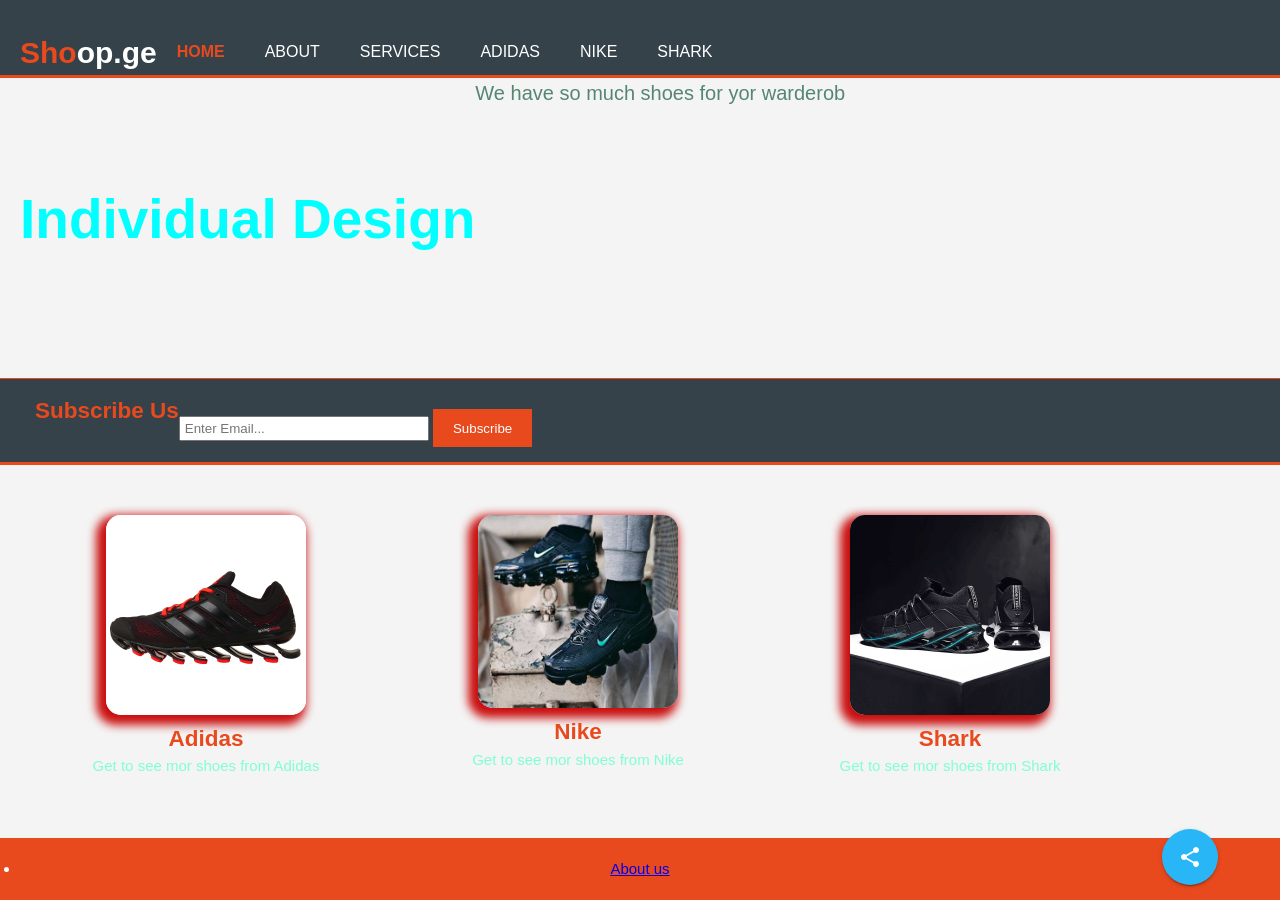
<file: Ambartsum Karapetian, lector Miranda Makharashvili/index.html>
<!DOCTYPE html>
<html>
  <head>
    <meta charset="utf-8">
    <meta name="viewport" content="width=device-width">
  	<meta name="author" content="Ambartsum Karapetyan">
    <title> Welcome</title>
    <link rel ="icon" href="./img/icon.jpg"/>
    <link rel="stylesheet" href="./css/style1.css">
  </head>
  <body>
    <header>
      <div class="container">
        <div id="branding">
          <h1><span class="highlight">Sho</span>op.ge</h1>
        </div>
        <nav>
          <ul>
            <li class="current"><a href="index.html">Home</a></li>
            <li><a href="about.html">About</a></li>
            <li><a href="services.html">Services</a></li>
            <li><a href="adidas.html">Adidas</a></li>
            <li><a href="nike.html">Nike</a></li>
            <li><a href="shark.html">Shark</a></li>
          </ul>
        </nav>
      </div>
    </header>

    <section id="showcase">
      <div class="container">
        <h1>Individual Design</h1>
        <p>We have so much shoes for yor warderob</p>
      </div>
    </section>

    <section id="newsletter">
      <div class="container">
        <h2>Subscribe Us</h2>
        <form>
          <input type="email" placeholder="Enter Email...">
          <button type="submit" class="button_1">Subscribe</button>
        </form>
      </div>
    </section>

    <section id="boxes">
      <div class="container">
        <div class="box">
          <a href="adidas.html">
          <img src="./img/adidas1.jpg" alt="Adidas"></a>
          <h2>Adidas</h2>
          <p>Get to see mor shoes from Adidas</p>
        </div>
        <div class="box">
          <a href="nike.html">
          <img src="./img/nike1.jpg" alt="Nike"></a>
          <h2>Nike</h2>
          <p>Get to see mor shoes from Nike</p>
        </div>
        <div class="box">
          <a href="shark.html">
          <img src="./img/shark1.jpg"></a>
          <h2>Shark</h2>
          <p>Get to see mor shoes from Shark</p>
        </div>
      </div>
    </section>

    <footer>
      <div class="fab">
        <span class="fab-action-button">
              <i class="fab-action-button__icon"></i>
          </span>
        <ul class="fab-buttons">
          <li class="fab-buttons__item">
            <a href="#" class="fab-buttons__link" data-tooltip="Facebook">
              <i class="icon-material icon-material_fb"></i>
            </a>
          </li>
          <li class="fab-buttons__item">
            <a href="#" class="fab-buttons__link" data-tooltip="Twitter">
              <i class="icon-material icon-material_tw"></i>
            </a>
          </li>
          <li class="fab-buttons__item">
            <a href="#" class="fab-buttons__link" data-tooltip="Linkedin">
              <i class="icon-material icon-material_li"></i>
            </a>
          </li>
          <li class="fab-buttons__item">
            <a href="#" class="fab-buttons__link" data-tooltip="Google+">
              <i class="icon-material icon-material_gp"></i>
            </a>
          </li>
        </ul>
      </div>
      <div class="abt"><ul>
      <li><a href="about.html">About us</a></li>
    </ul>
  </div>
    </footer>
  </body>
</html>
</file>
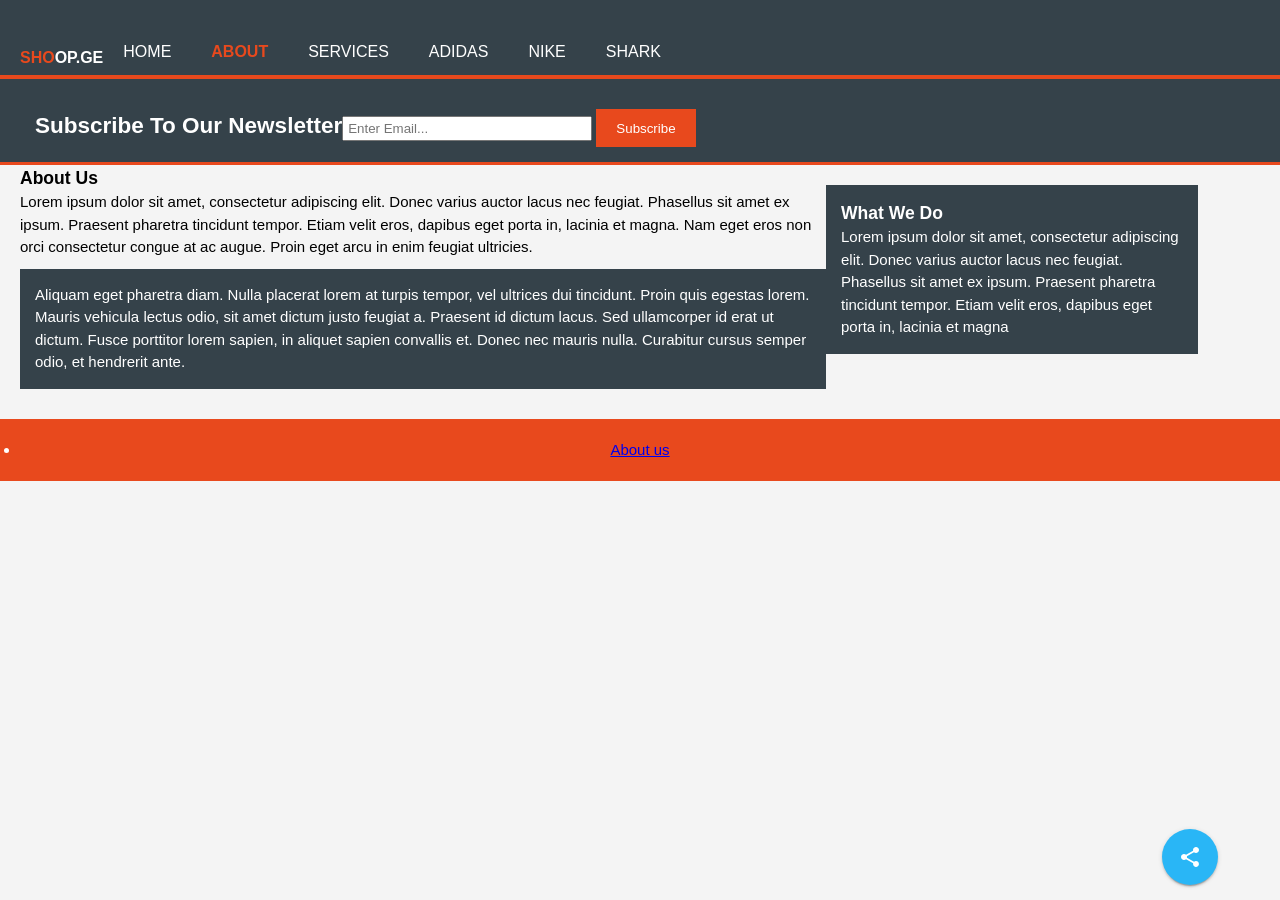
<file: Ambartsum Karapetian, lector Miranda Makharashvili/about.html>
<!DOCTYPE html>
<html>
  <head>
    <meta charset="utf-8">
    <meta name="viewport" content="width=device-width">
  	<meta name="author" content="Ambartsum Karapetyan">
    <title>About</title>
    <link rel="stylesheet" href="./css/style1.css">
  </head>
  <body>
    <header>
      <div class="container">
        <div id="branding">
          <h1><a href="index.html"><span class="highlight">Sho</span>op.ge</a></h1>
        </div>
        <nav>
          <ul>
            <li><a href="index.html">Home</a></li>
            <li class="current"><a href="about.html">About</a></li>
            <li><a href="services.html">Services</a></li>
            <li><a href="adidas.html">Adidas</a></li>
            <li><a href="nike.html">Nike</a></li>
            <li><a href="shark.html">Shark</a></li>
          </ul>
        </nav>
      </div>
    </header>

    <section id="newsletter">
      <div class="container">
        <h1>Subscribe To Our Newsletter</h1>
        <form>
          <input type="email" placeholder="Enter Email...">
          <button type="submit" class="button_1">Subscribe</button>
        </form>
      </div>
    </section>

    <section id="main">
      <div class="container">
        <article id="main-col">
          <h1 class="page-title">About Us</h1>
          <p>
            Lorem ipsum dolor sit amet, consectetur adipiscing elit. Donec varius auctor lacus nec feugiat. 
            Phasellus sit amet ex ipsum. Praesent pharetra tincidunt tempor. Etiam velit eros, dapibus eget porta in, 
            lacinia et magna. Nam eget eros non orci consectetur congue at ac augue. Proin eget arcu in enim feugiat ultricies. 
          </p>
          <p class="dark">
          Aliquam eget pharetra diam. Nulla placerat lorem at turpis tempor, vel ultrices dui tincidunt. Proin quis egestas lorem.
           Mauris vehicula lectus odio, sit amet dictum justo feugiat a. Praesent id dictum lacus. Sed ullamcorper id erat ut dictum.
            Fusce porttitor lorem sapien, in aliquet sapien convallis et. Donec nec mauris nulla. Curabitur cursus semper odio, et hendrerit ante.
          </p>
        </article>

        <aside id="sidebar">
          <div class="dark">
            <h3>What We Do</h3>
            <p>Lorem ipsum dolor sit amet, consectetur adipiscing elit. Donec varius auctor lacus nec feugiat. Phasellus sit amet ex ipsum.
               Praesent pharetra tincidunt tempor. Etiam velit eros, dapibus eget porta in, lacinia et magna</p>
          </div>
        </aside>
      </div>
    </section>

    <footer>
      <div class="fab">
        <span class="fab-action-button">
              <i class="fab-action-button__icon"></i>
          </span>
        <ul class="fab-buttons">
          <li class="fab-buttons__item">
            <a href="#" class="fab-buttons__link" data-tooltip="Facebook">
              <i class="icon-material icon-material_fb"></i>
            </a>
          </li>
          <li class="fab-buttons__item">
            <a href="#" class="fab-buttons__link" data-tooltip="Twitter">
              <i class="icon-material icon-material_tw"></i>
            </a>
          </li>
          <li class="fab-buttons__item">
            <a href="#" class="fab-buttons__link" data-tooltip="Linkedin">
              <i class="icon-material icon-material_li"></i>
            </a>
          </li>
          <li class="fab-buttons__item">
            <a href="#" class="fab-buttons__link" data-tooltip="Google+">
              <i class="icon-material icon-material_gp"></i>
            </a>
          </li>
        </ul>
      </div>
      <div class="abt"><ul>
      <li><a href="about.html">About us</a></li>
    </ul>
  </div>
    </footer>
  </body>
</html>
</file>
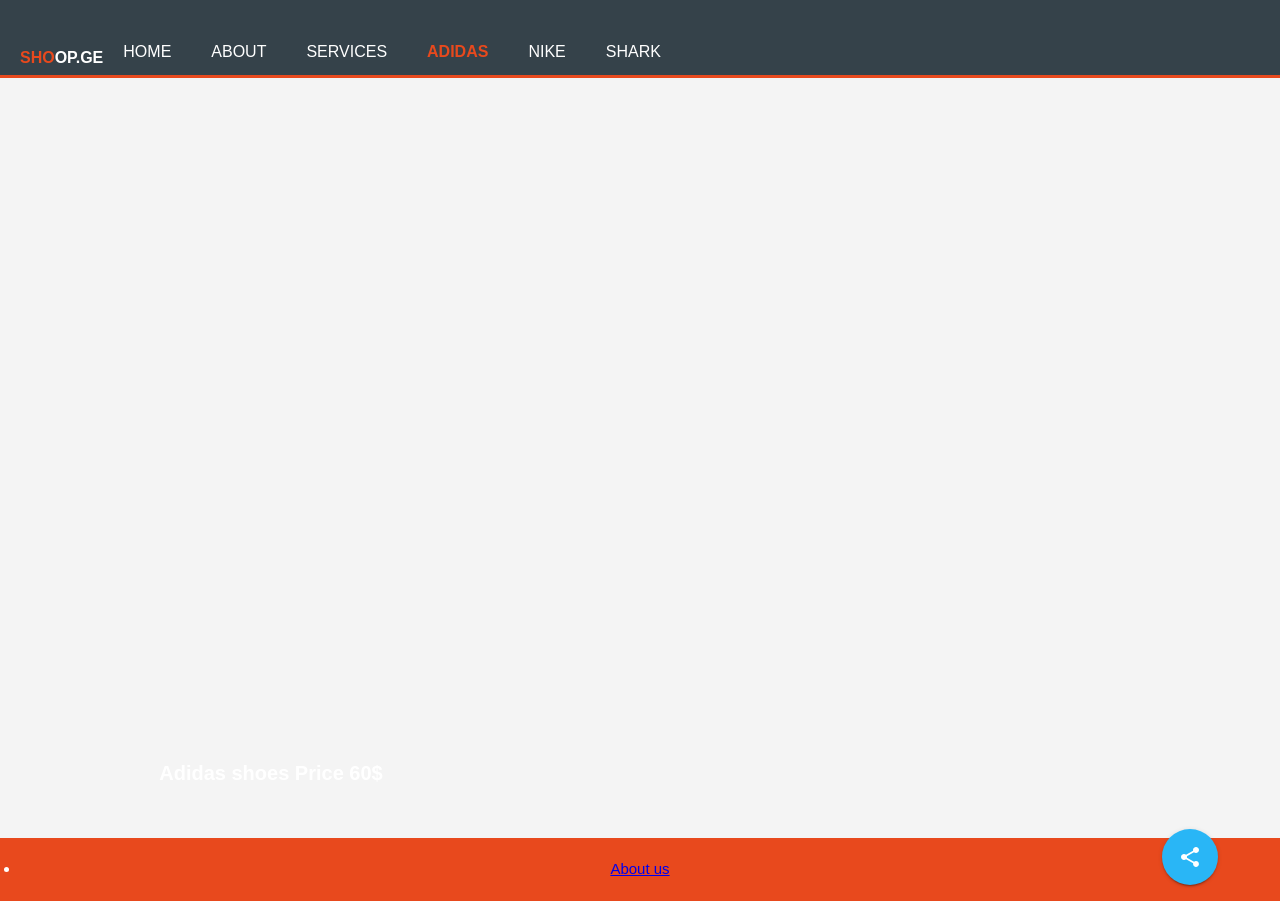
<file: Ambartsum Karapetian, lector Miranda Makharashvili/adidas.html>
<!DOCTYPE html>
<html lang="en">
<head>
  <meta charset="UTF-8" />
  <meta name="viewport" content="width=device-width, initial-scale=1.0" />
  <title> Welcome</title>
  <link rel ="icon" href="./img/icon.jpg"/>
    <link rel="stylesheet" href="./css/style1.css"/>
</head>
<body>
    <header>
        <div class="container">
          <div id="branding">
            <h1><a href="index.html"><span class="highlight">Sho</span>op.ge</a></h1>
          </div>
          <nav>
            <ul>
              <li><a href="index.html">Home</a></li>
              <li><a href="about.html">About</a></li>
              <li><a href="services.html">Services</a></li>
              <li class="current"><a href="adidas.html">Adidas</a></li>
              <li><a href="nike.html">Nike</a></li>
              <li><a href="shark.html">Shark</a></li>
            </ul>
          </nav>
        </div>
      </header>
<div class="container">
  <div
      class="slide"
      style="background-image: url('https://images.unsplash.com/photo-1556278777-a2a98c0d56da?ixid=MnwxMjA3fDB8MHxwaG90by1wYWdlfHx8fGVufDB8fHx8&ixlib=rb-1.2.1&auto=format&fit=crop&w=334&q=80');"
  >
    <h3>Adidas shoes 
        Price: 50$</h3>
  </div>
  <div
      class="slide"
      style="
          background-image: url('https://images.unsplash.com/photo-1562183241-b937e95585b6?ixid=MnwxMjA3fDB8MHxwaG90by1wYWdlfHx8fGVufDB8fHx8&ixlib=rb-1.2.1&auto=format&fit=crop&w=401&q=80');
        "
  >
    <h3>Adidas shoes 
        Price 60$
    </h3>
  </div>
  <div
      class="slide"
      style="
          background-image: url('https://images.unsplash.com/photo-1544327415-cfb77383dabc?ixlib=rb-1.2.1&ixid=MnwxMjA3fDB8MHxwaG90by1wYWdlfHx8fGVufDB8fHx8&auto=format&fit=crop&w=478&q=80');
        "
  >
    <h3>Adidas shoes 
        price 80$
    </h3>
  </div>

  <div
      class="slide"
      style="
          background-image: url('https://images.unsplash.com/photo-1588110679566-158c6dea107c?ixid=MnwxMjA3fDB8MHxwaG90by1wYWdlfHx8fGVufDB8fHx8&ixlib=rb-1.2.1&auto=format&fit=crop&w=395&q=80'); "
  >
    <h3>Adidas shoes 
        price 90$</h3>
  </div>
</div>
<footer>
  <div class="fab">
    <span class="fab-action-button">
          <i class="fab-action-button__icon"></i>
      </span>
    <ul class="fab-buttons">
      <li class="fab-buttons__item">
        <a href="#" class="fab-buttons__link" data-tooltip="Facebook">
          <i class="icon-material icon-material_fb"></i>
        </a>
      </li>
      <li class="fab-buttons__item">
        <a href="#" class="fab-buttons__link" data-tooltip="Twitter">
          <i class="icon-material icon-material_tw"></i>
        </a>
      </li>
      <li class="fab-buttons__item">
        <a href="#" class="fab-buttons__link" data-tooltip="Linkedin">
          <i class="icon-material icon-material_li"></i>
        </a>
      </li>
      <li class="fab-buttons__item">
        <a href="#" class="fab-buttons__link" data-tooltip="Google+">
          <i class="icon-material icon-material_gp"></i>
        </a>
      </li>
    </ul>
  </div>
  <div class="abt"><ul>
  <li><a href="about.html">About us</a></li>
</ul>
</div>
</footer>
<script src="slaidi.js"></script>
</body>
</html>
</file>
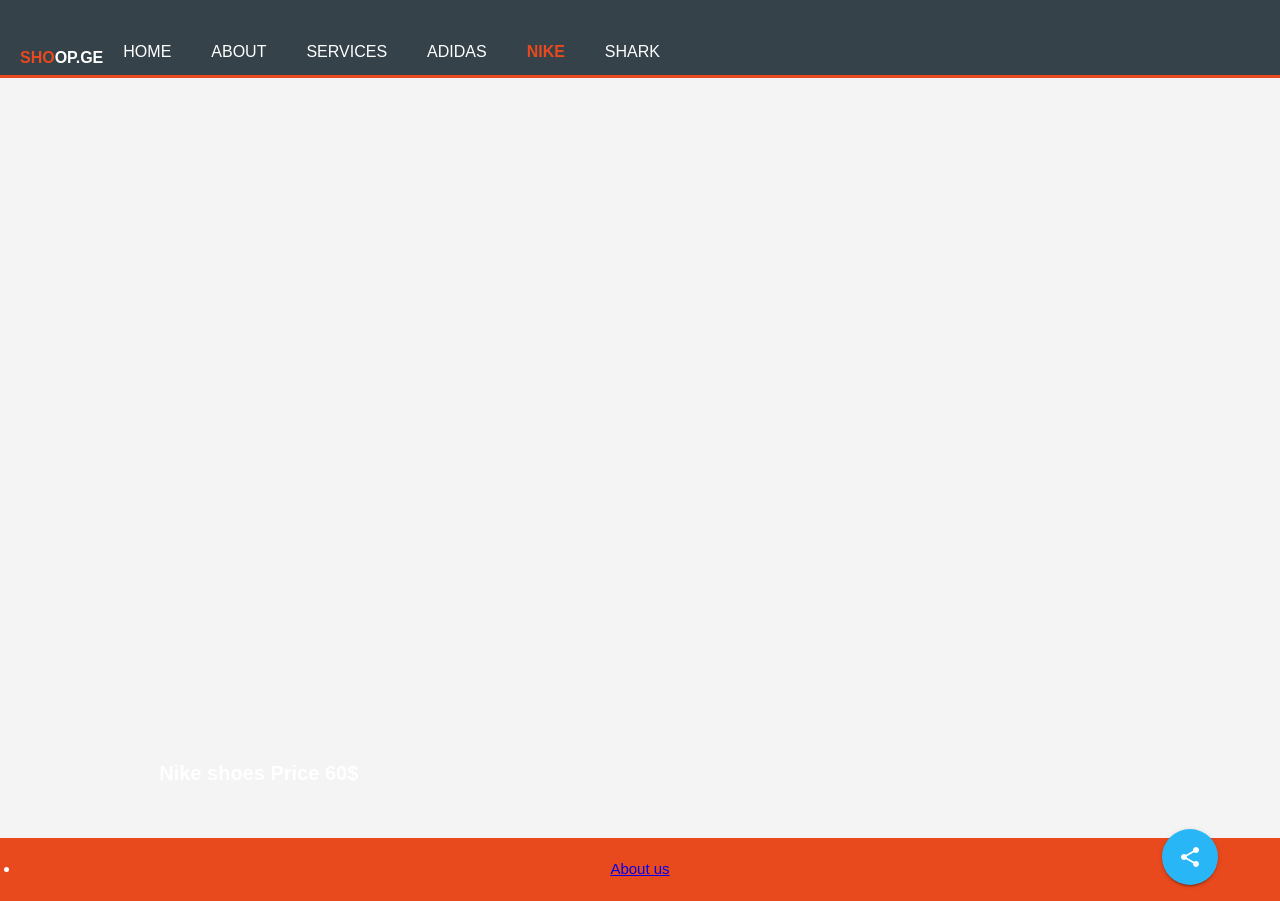
<file: Ambartsum Karapetian, lector Miranda Makharashvili/nike.html>
<!DOCTYPE html>
<html lang="en">
<head>
  <meta charset="UTF-8" />
  <meta name="viewport" content="width=device-width, initial-scale=1.0" />
  <title> Welcome</title>
  <link rel ="icon" href="./img/icon.jpg"/>
    <link rel="stylesheet" href="./css/style1.css"/>

</head>
<body>
    <header>
        <div class="container">
          <div id="branding">
            <h1><a href="index.html"><span class="highlight">Sho</span>op.ge</a></h1>
          </div>
          <nav>
            <ul>
              <li><a href="index.html">Home</a></li>
              <li><a href="about.html">About</a></li>
              <li><a href="services.html">Services</a></li>
              <li ><a href="adidas.html">Adidas</a></li>
              <li class="current"><a href="nike.html">Nike</a></li>
              <li><a href="shark.html">Shark</a></li>
            </ul>
          </nav>
        </div>
      </header>
<div class="container">
  <div
      class="slide"
      style="background-image: url('https://images.unsplash.com/photo-1600269452121-4f2416e55c28?ixid=MnwxMjA3fDB8MHxwaG90by1wYWdlfHx8fGVufDB8fHx8&ixlib=rb-1.2.1&auto=format&fit=crop&w=401&q=80');"
  >
    <h3>Nike shoes 
        Price: 50$</h3>
  </div>
  <div
      class="slide"
      style="
          background-image: url('https://images.unsplash.com/photo-1585843736857-bd7438e55c67?ixid=MnwxMjA3fDB8MHxwaG90by1wYWdlfHx8fGVufDB8fHx8&ixlib=rb-1.2.1&auto=format&fit=crop&w=334&q=80');
        "
  >
    <h3>Nike shoes 
        Price 60$
    </h3>
  </div>
  <div
      class="slide"
      style="
          background-image: url('https://images.unsplash.com/photo-1495557077419-2384a0150025?ixid=MnwxMjA3fDB8MHxzZWFyY2h8MTAwfHxuaWtlJTIwYWlyJTIwc2hvZXN8ZW58MHx8MHx8&ixlib=rb-1.2.1&auto=format&fit=crop&w=600&q=60');
        "
  >
    <h3>Nike shoes
        price 80$
    </h3>
  </div>

  <div
      class="slide"
      style="
          background-image: url('https://images.unsplash.com/photo-1613401559588-4625e6eae166?ixid=MnwxMjA3fDB8MHxwaG90by1wYWdlfHx8fGVufDB8fHx8&ixlib=rb-1.2.1&auto=format&fit=crop&w=1949&q=80'); "
  >
    <h3>Nike shoes
        price 90$</h3>
  </div>
</div>
<footer>
  <div class="fab">
    <span class="fab-action-button">
          <i class="fab-action-button__icon"></i>
      </span>
    <ul class="fab-buttons">
      <li class="fab-buttons__item">
        <a href="#" class="fab-buttons__link" data-tooltip="Facebook">
          <i class="icon-material icon-material_fb"></i>
        </a>
      </li>
      <li class="fab-buttons__item">
        <a href="#" class="fab-buttons__link" data-tooltip="Twitter">
          <i class="icon-material icon-material_tw"></i>
        </a>
      </li>
      <li class="fab-buttons__item">
        <a href="#" class="fab-buttons__link" data-tooltip="Linkedin">
          <i class="icon-material icon-material_li"></i>
        </a>
      </li>
      <li class="fab-buttons__item">
        <a href="#" class="fab-buttons__link" data-tooltip="Google+">
          <i class="icon-material icon-material_gp"></i>
        </a>
      </li>
    </ul>
  </div>
  <div class="abt"><ul>
  <li><a href="about.html">About us</a></li>
</ul>
</div>
</footer>
<script src="slaidi.js"></script>
</body>
</html>
</file>
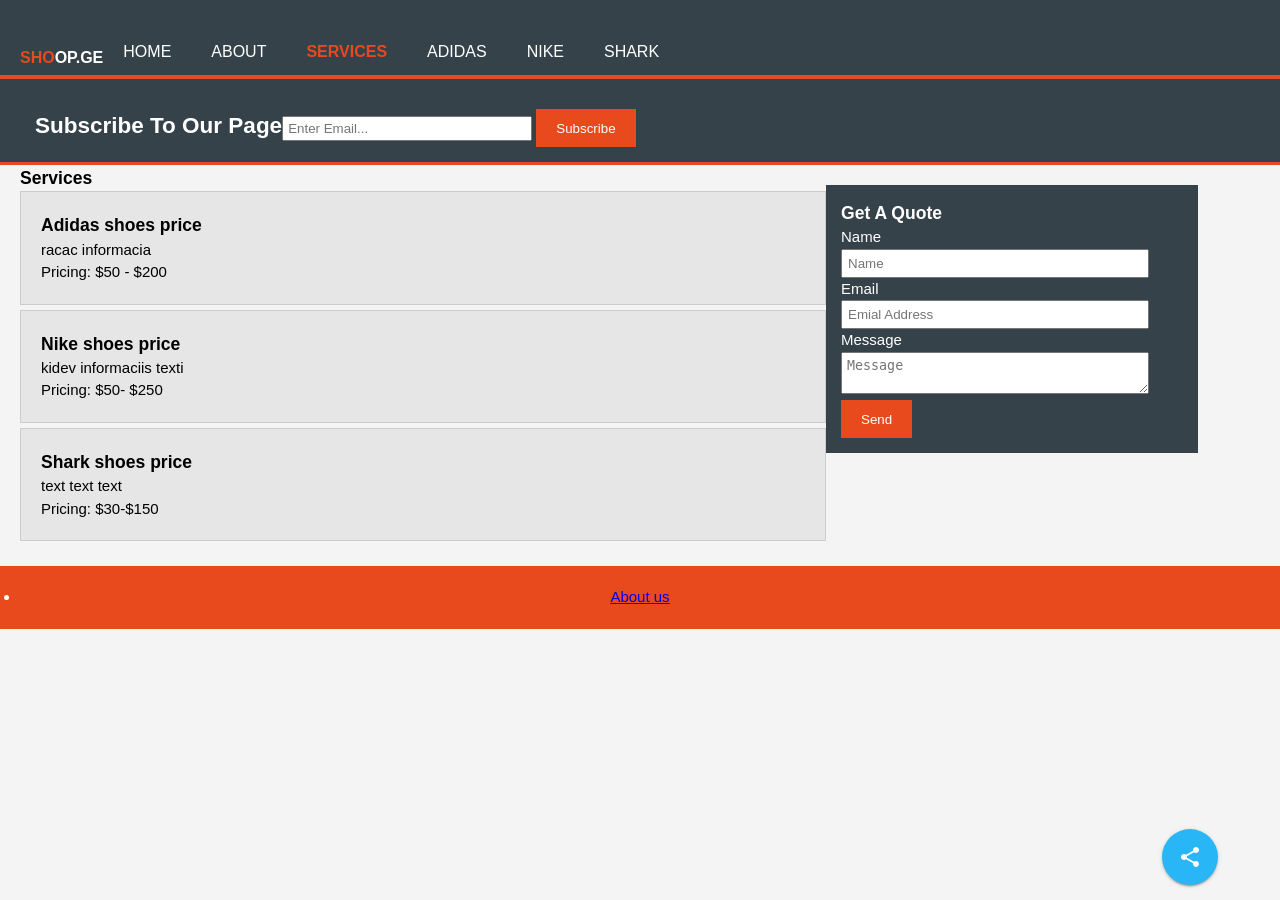
<file: Ambartsum Karapetian, lector Miranda Makharashvili/services.html>
<!DOCTYPE html>
<html>
  <head>
    <meta charset="utf-8">
    <meta name="viewport" content="width=device-width">
  	<meta name="author" content="Ambartsum Karapetyan">
    <title>Services</title>
    <link rel="stylesheet" href="./css/style1.css">
  </head>
  <body>
    <header>
      <div class="container">
        <div id="branding">
          <h1><a href="index.html"><span class="highlight">Sho</span>op.ge</a></h1>
        </div>
        <nav>
          <ul>
            <li><a href="index.html">Home</a></li>
            <li><a href="about.html">About</a></li>
            <li class="current"><a href="services.html">Services</a></li>
            <li><a href="adidas.html">Adidas</a></li>
            <li><a href="nike.html">Nike</a></li>
            <li><a href="shark.html">Shark</a></li>
          </ul>
        </nav>
      </div>
    </header>

    <section id="newsletter">
      <div class="container">
        <h1>Subscribe To Our Page</h1>
        <form>
          <input type="email" placeholder="Enter Email...">
          <button type="submit" class="button_1">Subscribe</button>
        </form>
      </div>
    </section>

    <section id="main">
      <div class="container">
        <article id="main-col">
          <h1 class="page-title">Services</h1>
          <ul id="services">
            <li>
              <h3>Adidas shoes price</h3>
              <p>racac informacia</p>
						  <p>Pricing: $50 - $200</p>
            </li>
            <li>
              <h3>Nike shoes price</h3>
              <p>kidev informaciis texti </p>
						  <p>Pricing: $50- $250</p>
            </li>
            <li>
              <h3>Shark shoes price</h3>
              <p>text text text</p>
						  <p>Pricing: $30-$150</p>
            </li>
          </ul>
        </article>

        <aside id="sidebar">
          <div class="dark">
            <h3>Get A Quote</h3>
            <form class="quote">
  						<div>
  							<label>Name</label><br>
  							<input type="text" placeholder="Name">
  						</div>
  						<div>
  							<label>Email</label><br>
  							<input type="email" placeholder="Emial Address">
  						</div>
  						<div>
  							<label>Message</label><br>
  							<textarea placeholder="Message"></textarea>
  						</div>
  						<button class="button_1" type="submit">Send</button>
					</form>
          </div>
        </aside>
      </div>
    </section>

    <footer>
      <div class="fab">
        <span class="fab-action-button">
              <i class="fab-action-button__icon"></i>
          </span>
        <ul class="fab-buttons">
          <li class="fab-buttons__item">
            <a href="#" class="fab-buttons__link" data-tooltip="Facebook">
              <i class="icon-material icon-material_fb"></i>
            </a>
          </li>
          <li class="fab-buttons__item">
            <a href="#" class="fab-buttons__link" data-tooltip="Twitter">
              <i class="icon-material icon-material_tw"></i>
            </a>
          </li>
          <li class="fab-buttons__item">
            <a href="#" class="fab-buttons__link" data-tooltip="Linkedin">
              <i class="icon-material icon-material_li"></i>
            </a>
          </li>
          <li class="fab-buttons__item">
            <a href="#" class="fab-buttons__link" data-tooltip="Google+">
              <i class="icon-material icon-material_gp"></i>
            </a>
          </li>
        </ul>
      </div>
      <div class="abt"><ul>
      <li><a href="about.html">About us</a></li>
    </ul>
  </div>
    </footer>
  </body>
</html>
</file>
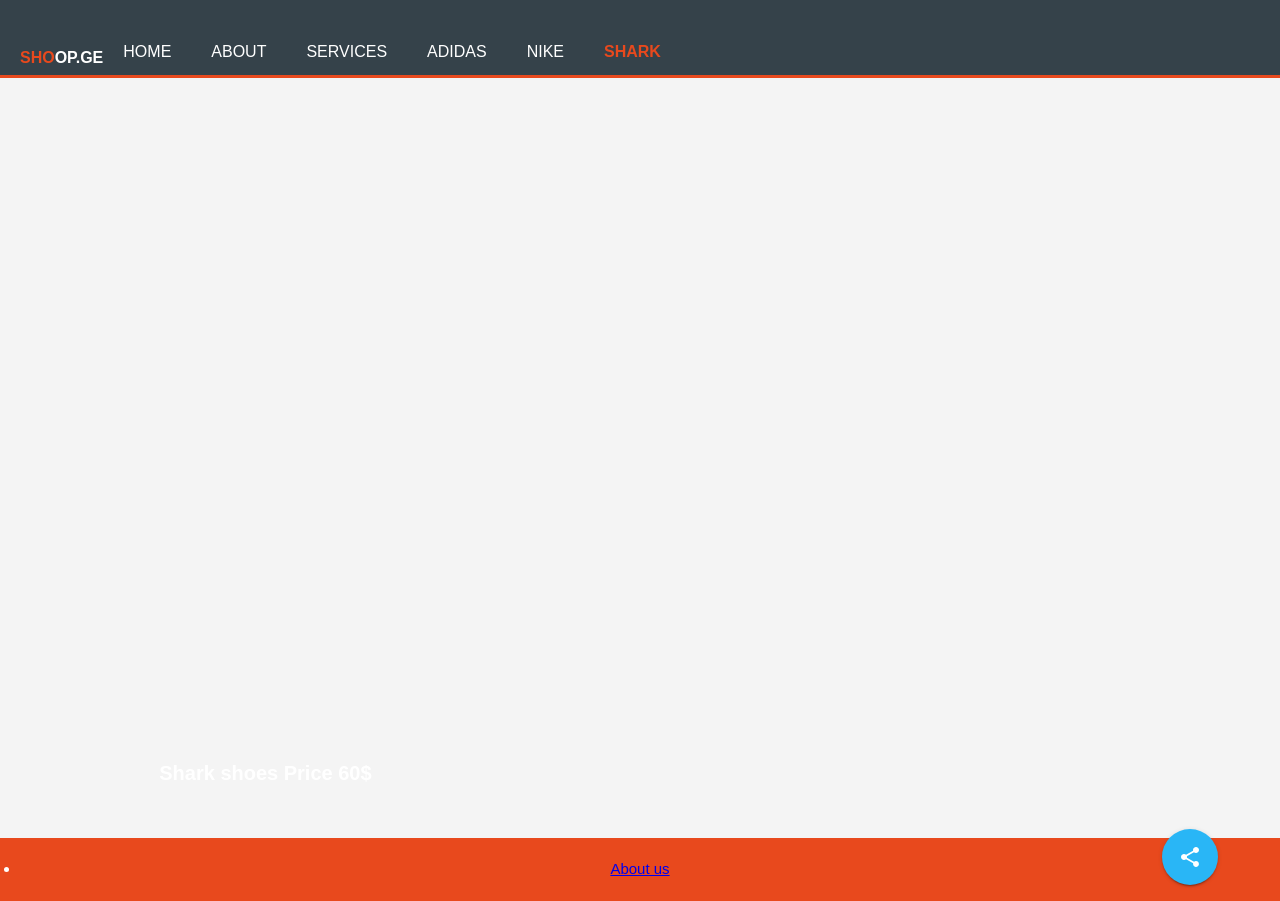
<file: Ambartsum Karapetian, lector Miranda Makharashvili/shark.html>
<!DOCTYPE html>
<html lang="en">
<head>
  <meta charset="UTF-8" />
  <meta name="viewport" content="width=device-width, initial-scale=1.0" />
  <title> Welcome</title>
  <link rel ="icon" href="./img/icon.jpg"/>
    <link rel="stylesheet" href="./css/style1.css"/>

</head>
<body>
    <header>
        <div class="container">
          <div id="branding">
            <h1><a href="index.html"><span class="highlight">Sho</span>op.ge</a></h1>
          </div>
          
          <nav>
            <ul>
              <li><a href="index.html">Home</a></li>
              <li><a href="about.html">About</a></li>
              <li><a href="services.html">Services</a></li>
              <li><a href="adidas.html">Adidas</a></li>
              <li><a href="nike.html">Nike</a></li>
              <li class="current"><a href="shark.html">Shark</a></li>
            </ul>
          </nav>
        </div>
      </header>
<div class="container">
  <div
      class="slide"
      style="
      background-image: url('https://images.unsplash.com/photo-1511499008188-de491bbbae98?ixid=MnwxMjA3fDB8MHxwaG90by1wYWdlfHx8fGVufDB8fHx8&ixlib=rb-1.2.1&auto=format&fit=crop&w=388&q=80');"
  >
    <h3>Shark shoes 
        Price: 50$</h3>
  </div>
  <div class="slide"   style="
  background-image: url('https://images.unsplash.com/photo-1597594839610-79160ac6a654?ixid=MnwxMjA3fDB8MHxwaG90by1wYWdlfHx8fGVufDB8fHx8&ixlib=rb-1.2.1&auto=format&fit=crop&w=334&q=80');"
  >

    <h3>Shark shoes 
        Price 60$
    </h3>
  </div>
  <div
      class="slide"
      style="
          background-image: url('https://images.unsplash.com/photo-1495555961986-6d4c1ecb7be3?ixid=MnwxMjA3fDB8MHxwaG90by1wYWdlfHx8fGVufDB8fHx8&ixlib=rb-1.2.1&auto=format&fit=crop&w=1050&q=80');"
  >
    <h3>Shark shoes
        price 80$
    </h3>
  </div>

  <div
      class="slide"
      style="
          background-image: url('https://images.unsplash.com/photo-1588110679566-158c6dea107c?ixid=MnwxMjA3fDB8MHxwaG90by1wYWdlfHx8fGVufDB8fHx8&ixlib=rb-1.2.1&auto=format&fit=crop&w=395&q=80'); "
  >
    <h3>Shark shoes
        price 90$</h3>
  </div>
</div>
<footer>
  <div class="fab">
    <span class="fab-action-button">
          <i class="fab-action-button__icon"></i>
      </span>
    <ul class="fab-buttons">
      <li class="fab-buttons__item">
        <a href="#" class="fab-buttons__link" data-tooltip="Facebook">
          <i class="icon-material icon-material_fb"></i>
        </a>
      </li>
      <li class="fab-buttons__item">
        <a href="#" class="fab-buttons__link" data-tooltip="Twitter">
          <i class="icon-material icon-material_tw"></i>
        </a>
      </li>
      <li class="fab-buttons__item">
        <a href="#" class="fab-buttons__link" data-tooltip="Linkedin">
          <i class="icon-material icon-material_li"></i>
        </a>
      </li>
      <li class="fab-buttons__item">
        <a href="#" class="fab-buttons__link" data-tooltip="Google+">
          <i class="icon-material icon-material_gp"></i>
        </a>
      </li>
    </ul>
  </div>
  <div class="abt"><ul>
  <li><a href="about.html">About us</a></li>
</ul>
</div>
</footer>
<script src="slaidi.js"></script>
</body>
</html>
</file>
<file: Ambartsum Karapetian, lector Miranda Makharashvili/css/style1.css>
@import url("https://fonts.googleapis.com/css?family=Muli&display=swap");
* {
  margin: 0;
  padding: 0;
}
* {
  box-sizing: border-box;
}
body {
  font: 15px/1.5 Arial, Helvetica, sans-serif;
  padding: 0;
  margin: 0;
  background-color: #f4f4f4;
  background-image: url("https://images.unsplash.com/photo-1557750636-276cf67aeb5d?ixid=MnwxMjA3fDB8MHxwaG90by1wYWdlfHx8fGVufDB8fHx8&ixlib=rb-1.2.1&auto=format&fit=crop&w=889&q=80");
  background-repeat: no-repeat;
  background-size: cover;
}

/* Global */
.container {
  width: 80%;
  margin: auto;
  overflow: hidden;
}
.container h2 {
  color: #e8491d;
}
.box p {
  color: aquamarine;
}
ul {
  margin: 0;
  padding: 0;
}

.button_1 {
  height: 38px;
  background: #e8491d;
  border: 0;
  padding-left: 20px;
  padding-right: 20px;
  color: #ffffff;
}

.dark {
  padding: 15px;
  background: #35424a;
  color: #ffffff;
  margin-top: 10px;
  margin-bottom: 10px;
}

/* Header **/
header {
  background: #35424a;
  color: #ffffff;
  padding-top: 30px;
  min-height: 70px;
  border-bottom: #e8491d 3px solid;
}

header a {
  color: #ffffff;
  text-decoration: none;
  text-transform: uppercase;
  font-size: 16px;
}

header li {
  float: left;
  display: inline;
  padding: 0 20px 0 20px;
}

header #branding {
  float: left;
}

header #branding h1 {
  margin: 0;
}

header nav {
  float: right;
  margin-top: 10px;
}

header .highlight,
header .current a {
  color: #e8491d;
  font-weight: bold;
}
header span:hover {
  color: #e00909;
  font-weight: bold;
}
header a:hover {
  color: #e00909;
  font-weight: bold;
}

/* Showcase */
#showcase {
  min-height: 300px;
  text-align: center;
  color: #ffffff;
}

#showcase h1 {
  color: aqua;
  margin-top: 100px;
  font-size: 55px;
  margin-bottom: 10px;
}
#showcase h2 {
  display: inline;
}

#showcase p {
  font-size: 20px;
  color: rgb(85, 134, 114);
}

/* Newsletter */
#newsletter {
  margin-top: 0px;
  padding: 15px;
  border-top: #e8491d 1px solid;
  border-bottom: #e8491d 3px solid;
  color: #ffffff;
  background: #35424a;
}
.button_1 :hover {
  background: linear-gradient(90deg, #f07bd6 0%, #52a7e7 179.25%);
  transform: scale(1.2);
  transform: scale(1.2);
  transform: scale(1.2);
}

#newsletter h1 {
  float: left;
  margin-top: 15px;
}

#newsletter form {
  float: right;
  margin-top: 15px;
}

#newsletter input[type="email"] {
  padding: 4px;
  height: 25px;
  width: 250px;
}

/* Boxes */
#boxes {
  margin-top: 10px;
}

#boxes .box {
  float: left;
  text-align: center;
  width: 30%;
  padding: 40px;
}

#boxes .box img {
  width: 200px;
  border-radius: 15px;
  box-shadow: -5px 5px 10px 5px rgb(202, 16, 16);
  -webkit-border-radius: 15px;
  -moz-border-radius: 15px;
  -ms-border-radius: 15px;
  -o-border-radius: 15px;
}
.box :hover img {
  transform: rotateZ(15deg);
  transform: scale(1.2);
  -webkit-transform: scale(1.2);
  -moz-transform: scale(1.2);
  -ms-transform: scale(1.2);
  -o-transform: scale(1.2);
}

/* Sidebar */
aside#sidebar {
  float: right;
  width: 30%;
  margin-top: 10px;
}

aside#sidebar .quote input,
aside#sidebar .quote textarea {
  width: 90%;
  padding: 5px;
}

/* Main-col */
article#main-col {
  float: left;
  width: 65%;
}

/* Services */
ul#services li {
  list-style: none;
  padding: 20px;
  border: #cccccc solid 1px;
  margin-bottom: 5px;
  background: #e6e6e6;
}

/* Media Queries */
@media (max-width: 768px) {
  header #branding,
  header nav,
  header nav li,
  #newsletter h1,
  #newsletter form,
  #boxes .box,
  article#main-col,
  aside#sidebar {
    float: none;
    text-align: center;
    width: 100%;
  }

  header {
    padding-bottom: 20px;
  }

  #showcase h1 {
    margin-top: 40px;
  }

  #newsletter .button_1,
  .quote button {
    display: block;
    width: 100%;
  }

  #newsletter form input[type="email"],
  .quote input,
  .quote textarea {
    width: 100%;
    margin-bottom: 5px;
  }
}
.container {
  width: 100%;
  display: flex;
  padding: 0 20px;
}
.slide {
  height: 80vh;
  border-radius: 20px;
  margin: 10px;
  cursor: pointer;
  color: #fff;
  flex: 1;
  background-size: cover;
  background-position: center;
  background-repeat: no-repeat;
  position: relative;
  transition: all 500ms ease-in-out;
}

.slide h3 {
  position: absolute;
  font-size: 20px;
  bottom: 20px;
  left: 20px;
  margin: 0;
  opacity: 0;
}
.slide.active {
  flex: 10;
}
.slide.active h3 {
  opacity: 1;
  transition: opacity 0.4s ease-in 0.5s;
  -webkit-transition: opacity 0.4s ease-in 0.5s;
  -moz-transition: opacity 0.4s ease-in 0.5s;
  -ms-transition: opacity 0.4s ease-in 0.5s;
  -o-transition: opacity 0.4s ease-in 0.5s;
}
footer {
  padding: 20px;
  margin-top: 20px;
  color: #ffffff;
  background-color: #e8491d;
  text-align: center;
}

body {
  font-family: Arial, sans-serif;
}

.fab {
  align-items: right;
  position: fixed;
  width: 56px;
  left: 93%;
  bottom: 15px;
  margin-left: -28px;
}

.fab:hover .fab-buttons {
  opacity: 1;
  visibility: visible;
}

.fab:hover .fab-buttons__link {
  transform: scaleY(1) scaleX(1) translateY(-16px) translateX(0px);
}

.fab-action-button:hover + .fab-buttons .fab-buttons__link:before {
  visibility: visible;
  opacity: 1;
  transform: scale(1);
  transform-origin: right center 0;
  transition-delay: 0.3s;
}

.fab-action-button {
  position: absolute;
  bottom: 0;
  display: block;
  width: 56px;
  height: 56px;
  background-color: #29b6f6;
  border-radius: 50%;
  box-shadow: 0 2px 2px 0 rgba(0, 0, 0, 0.14), 0 1px 5px 0 rgba(0, 0, 0, 0.12),
    0 3px 1px -2px rgba(0, 0, 0, 0.2);
}

.fab-buttons {
  position: absolute;
  left: 0;
  right: 0;
  bottom: 50px;
  list-style: none;
  margin: 0;
  padding: 0;
  opacity: 0;
  visibility: hidden;
  transition: 0.2s;
}

.fab-action-button__icon {
  display: inline-block;
  width: 56px;
  height: 56px;
  background: url("[data-uri]")
    center no-repeat;
}

.fab-buttons__item {
  display: block;
  text-align: center;
  margin: 12px 0;
}

.fab-buttons__link {
  display: inline-block;
  width: 40px;
  height: 40px;
  text-decoration: none;
  background-color: #ffffff;
  border-radius: 50%;
  box-shadow: 0 2px 2px 0 rgba(0, 0, 0, 0.14), 0 1px 5px 0 rgba(0, 0, 0, 0.12),
    0 3px 1px -2px rgba(0, 0, 0, 0.2);
  transform: scaleY(0.5) scaleX(0.5) translateY(0px) translateX(0px);
  -moz-transition: 0.3s;
  -webkit-transition: 0.3s;
  -o-transition: 0.3s;
  transition: 0.3s;
}

[data-tooltip]:before {
  top: 50%;
  margin-top: -11px;
  font-weight: 600;
  border-radius: 2px;
  background: #585858;
  color: #fff;
  content: attr(data-tooltip);
  font-size: 12px;
  text-decoration: none;
  visibility: hidden;
  opacity: 0;
  padding: 4px 7px;
  margin-right: 12px;
  position: absolute;
  transform: scale(0);
  right: 100%;
  white-space: nowrap;
  transform-origin: top right;
  transition: all 0.3s cubic-bezier(0.25, 0.8, 0.25, 1);
}

[data-tooltip]:hover:before {
  visibility: visible;
  opacity: 1;
  transform: scale(1);
  transform-origin: right center 0;
}

.icon-material {
  display: inline-block;
  width: 40px;
  height: 40px;
}

.icon-material_fb {
  background: url("[data-uri]")
    center no-repeat;
}

.icon-material_gp {
  background: url("[data-uri]")
    center no-repeat;
}

.icon-material_tw {
  background: url("[data-uri]")
    center no-repeat;
}

.icon-material_li {
  background: url("[data-uri]")
    center no-repeat;
}
</file>
